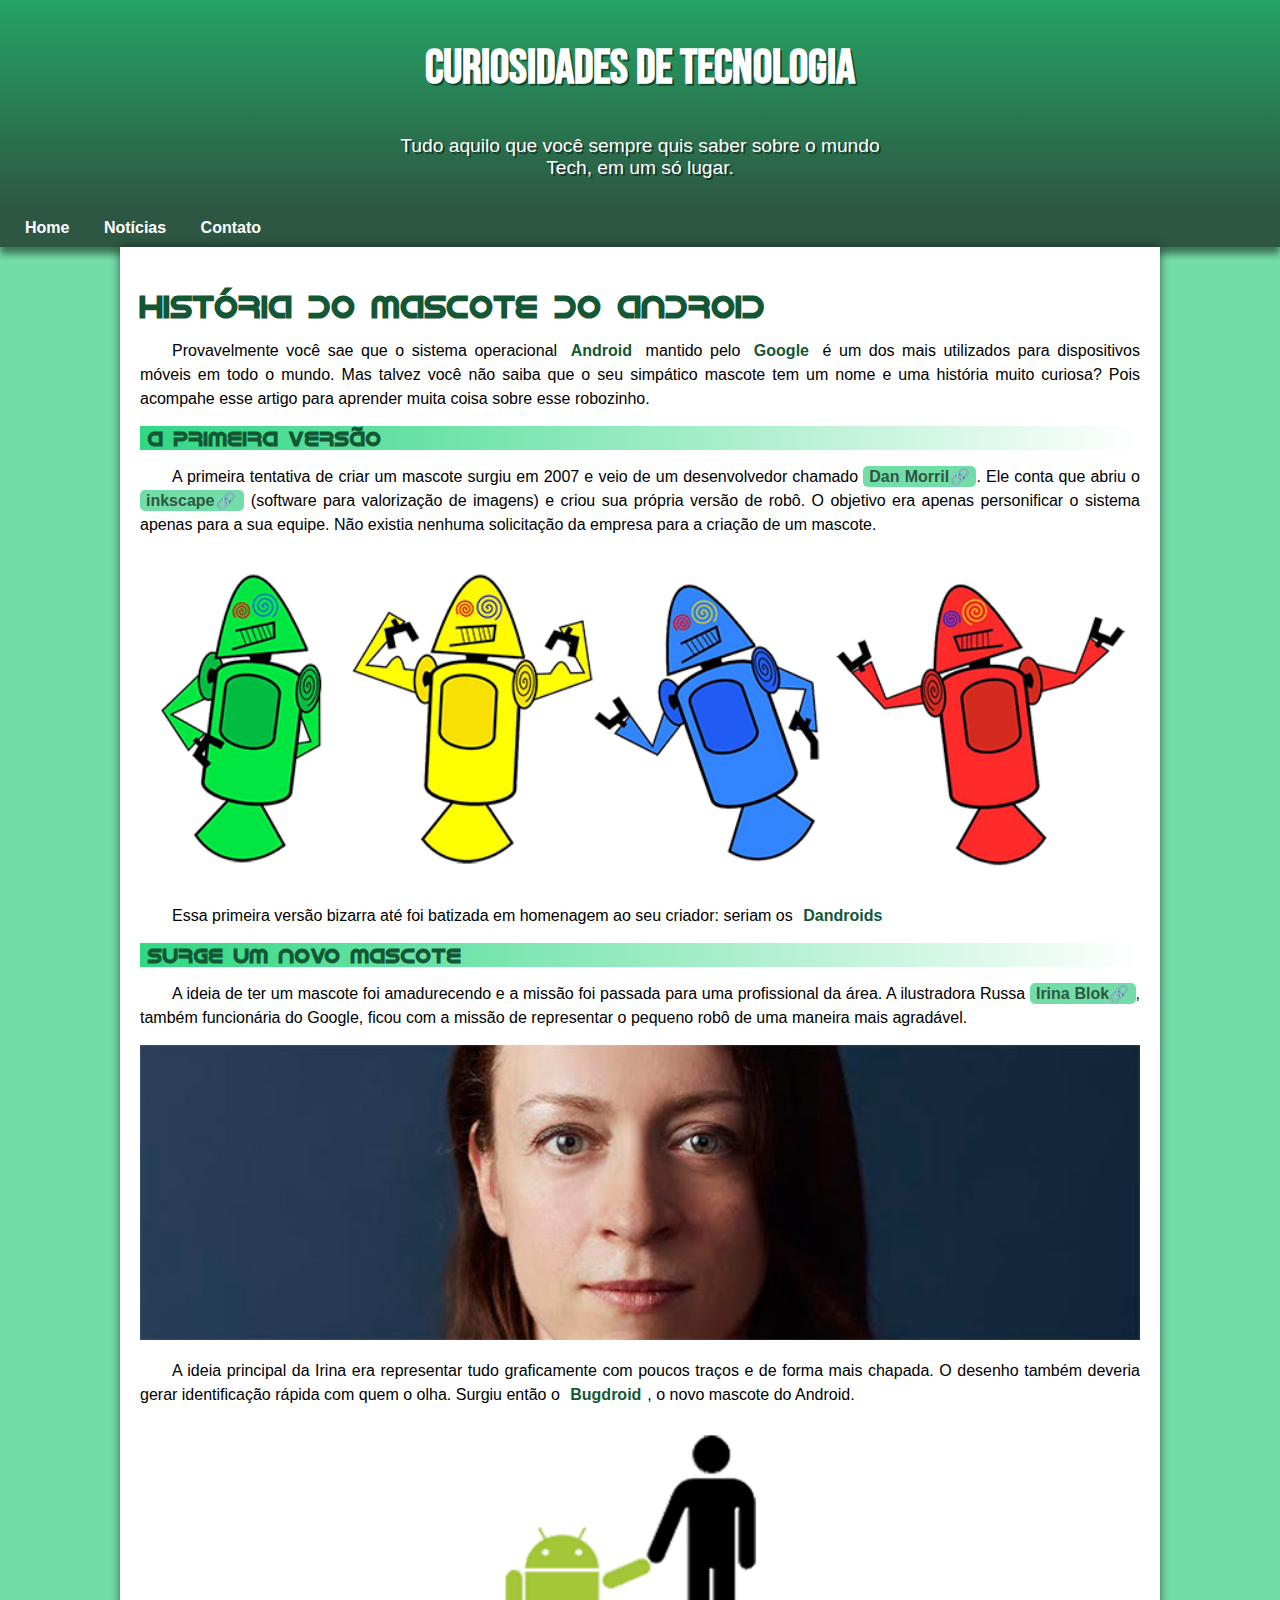
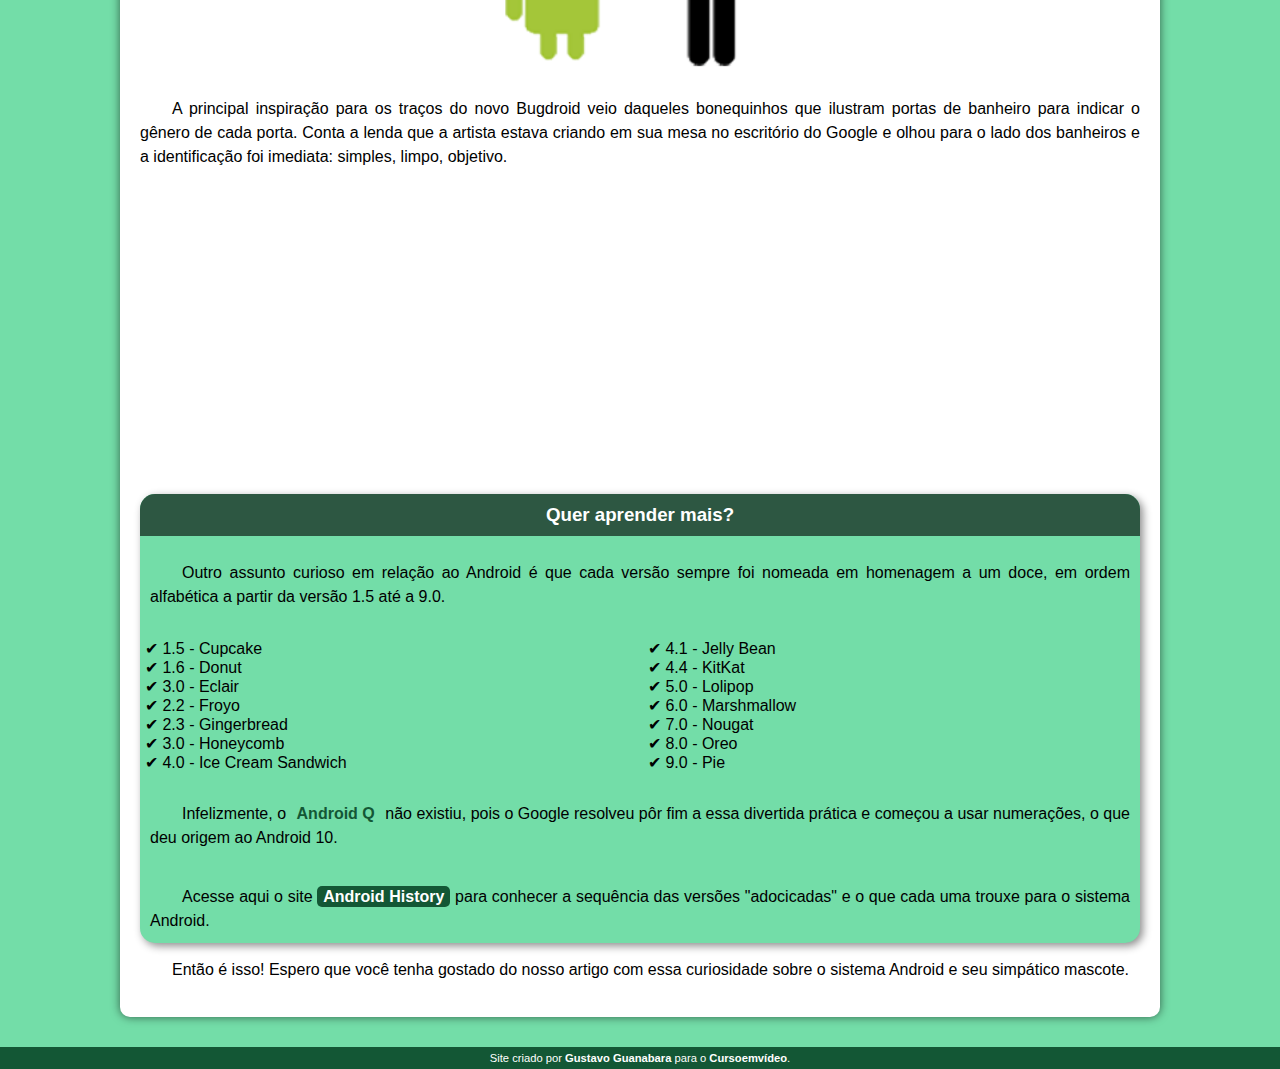
<file: index.html>
<!DOCTYPE html>
<html lang="pt-br">
<head>
    <meta charset="UTF-8">
    <meta http-equiv="X-UA-Compatible" content="IE=edge">
    <meta name="viewport" content="width=device-width, initial-scale=1.0">
    <link rel="shortcut icon" href="pacote-projeto-d010/imagens/favicon.ico" type="image/x-icon">
    <title>Mascote do Android</title>
    <link rel="stylesheet" href="style.css">
</head>
<body>
    <header>
        <h1>CURIOSIDADES DE TECNOLOGIA</h1>
        <br>
        <p>Tudo aquilo que você sempre quis saber sobre o mundo Tech, em um só lugar.</p>
    </header>
    <nav>
        <a href="#">Home</a>
        <a href="#">Notícias</a>
        <a href="#">Contato</a>
    </nav>
    <main>
        <article>
            <h1>HISTÓRIA DO MASCOTE DO ANDROID</h1>
            <p>Provavelmente você sae que  o sistema operacional <strong>Android</strong> mantido pelo <strong>Google</strong> é um dos mais utilizados para dispositivos móveis em todo o mundo. Mas talvez você não saiba que o seu simpático mascote tem um nome e uma história muito curiosa? Pois acompahe esse artigo para aprender muita coisa sobre esse robozinho.</p>
            <h2>A PRIMEIRA VERSÃO</h2>
            <p>A primeira tentativa de criar um mascote surgiu em 2007 e veio de um desenvolvedor chamado <a href="https://androidcommunity.com/dan-morrill-shows-us-the-android-mascot-that-almost-was-20130103/" target="_blank" rel="external" class="externo">Dan Morril</a>. Ele conta que abriu o <a href="https://inkscape.org" target="_blank" rel="external" class="externo">inkscape</a> (software para valorização de imagens) e criou sua própria versão de robô. O objetivo era apenas personificar o sistema apenas para a sua equipe. Não existia nenhuma solicitação da empresa para a criação de um mascote.</p>
            <picture>
                <source media="(max-width: 650px)" srcset="pacote-projeto-d010\imagens\dan-droids-pq.png" type="image/png">
                <img src="pacote-projeto-d010/imagens/dan-droids.png" alt="Primeiro mascote do android">
            </picture>
            <p>Essa primeira versão bizarra até foi batizada em homenagem ao seu criador: seriam os <strong>Dandroids</strong></p>
            <h2>SURGE UM NOVO MASCOTE</h2>
            <p>A ideia de ter um mascote foi amadurecendo e a missão foi passada para uma profissional da área. A ilustradora Russa <a href="https://www.irinablok.com/" rel="external" target="_blank" class="externo">Irina Blok</a>, também funcionária do Google, ficou com a missão de representar o pequeno robô de uma maneira mais agradável.</p>
            
            <picture>
                <source media="(max-width: 650px)" srcset="pacote-projeto-d010/imagens/irina-blok-pq.jpg" type="image/jpg">
                <img src="pacote-projeto-d010/imagens/irina-blok.jpg" alt="Irina BLock">
            </picture>

            <p>A ideia principal da Irina era representar tudo graficamente com poucos traços e de forma mais chapada. O desenho também deveria gerar identificação rápida com quem o olha. Surgiu então o <strong>Bugdroid</strong>, o novo mascote do Android.</p>

            <img src="pacote-projeto-d010/imagens/bugdroid.png" class="pequena" alt="Bugdroid">

            <p>A principal inspiração para os traços do novo Bugdroid veio daqueles bonequinhos que ilustram portas de banheiro para indicar o gênero de cada porta. Conta a lenda que a artista estava criando em sua mesa no escritório do Google e olhou para o lado dos banheiros e a identificação foi imediata: simples, limpo, objetivo.</p>

                <iframe width="560" height="315" src="https://www.youtube.com/embed/l2UDgpLz20M" title="YouTube video player" frameborder="0" allow="accelerometer; autoplay; clipboard-write; encrypted-media; gyroscope; picture-in-picture; web-share" allowfullscreen></iframe>
            
            <aside>
                <h3>Quer aprender mais?</h3>
                <p>Outro assunto curioso em relação ao Android é que cada versão sempre foi nomeada em homenagem a um doce, em ordem alfabética a partir da versão 1.5 até a 9.0.</p>
                <ul>
                    <li>1.5 - <abbr title="Bolo de copo">Cupcake</abbr></li>
                    <li>1.6 - <abbr title="Rosquinha">Donut</abbr></li>
                    <li>3.0 - <abbr title="Bomba">Eclair</abbr></li>
                    <li>2.2 - <abbr title="Iogurt congelado">Froyo</abbr></li>
                    <li>2.3 - <abbr title="Biscoito de gengibre">Gingerbread</abbr></li>
                    <li>3.0 - <abbr title="Favo de mel">Honeycomb</abbr></li>
                    <li>4.0 - <abbr title="Sauduiche de sorvete">Ice Cream Sandwich</abbr></li>
                    <li>4.1 - <abbr title="Jujuba">Jelly Bean</abbr></li>
                    <li>4.4 - <abbr title="Kitkat">KitKat</abbr></li>
                    <li>5.0 - <abbr title="Pirulito">Lolipop</abbr></li>
                    <li>6.0 - <abbr title="Marshmallow">Marshmallow</abbr></li>
                    <li>7.0 - <abbr title="Torrone">Nougat</abbr></li>
                    <li>8.0 - <abbr title="Oreo">Oreo</abbr></li>
                    <li>9.0 - <abbr title="Torta">Pie</abbr></li>
                </ul>
                <p>Infelizmente, o <strong>Android Q</strong> não existiu, pois o Google resolveu pôr fim a essa divertida prática e começou a usar numerações, o que deu origem ao Android 10.</p>
                <p>Acesse aqui o site <a href="https://www.android.com/intl/en_uk/history/">Android History</a> para conhecer a sequência das versões "adocicadas" e o que cada uma trouxe para o sistema Android.</p>
            </aside>

            <p>Então é isso! Espero que você tenha gostado do nosso artigo com essa curiosidade sobre o sistema Android e seu simpático mascote.</p>
        </article>
    </main>
    <footer>
        <p>Site criado por <a id="pe" href="https://gustavoguanabara.github.io/" rel="external" target="_blank">Gustavo Guanabara</a> para o <a id="pe" href="https://www.youtube.com/cursoemvideo" rel="external" target="_blank">Cursoemvídeo</a>.</p>
    </footer>
</body>
</html>
</file>
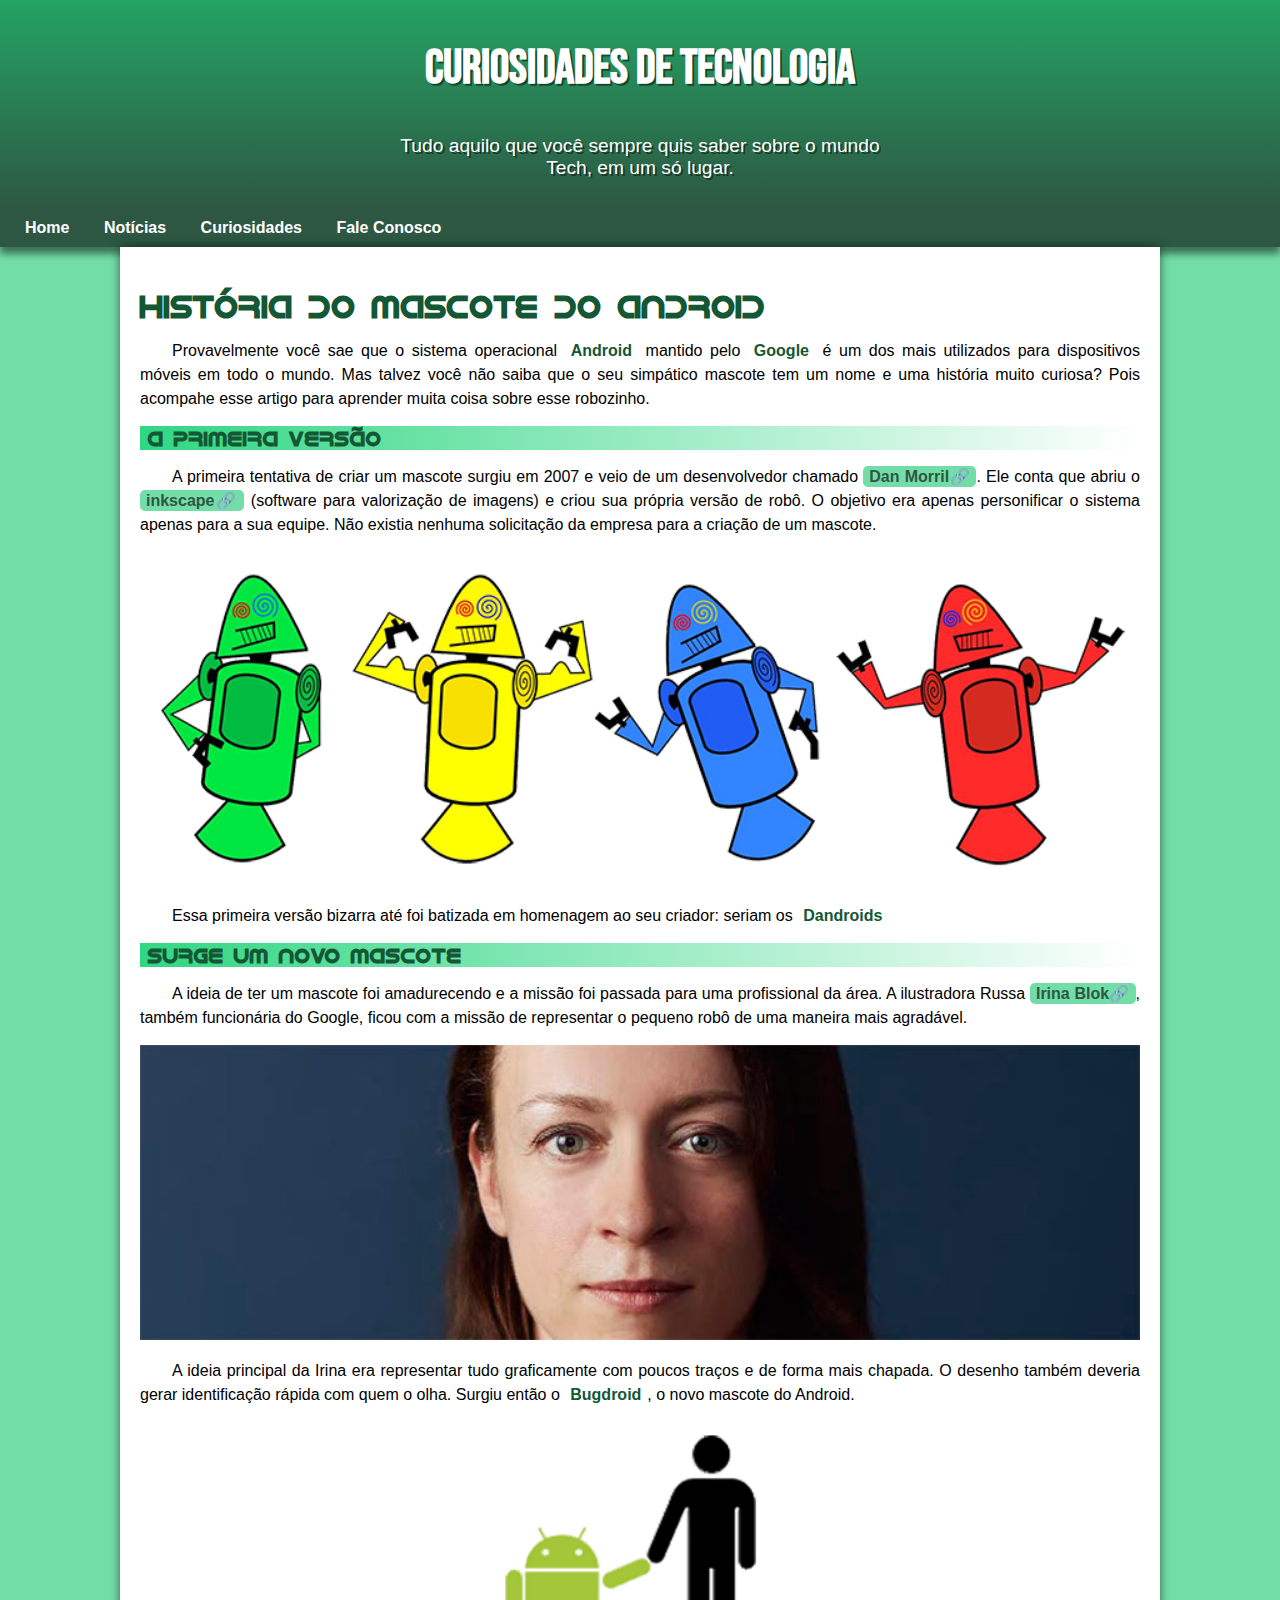
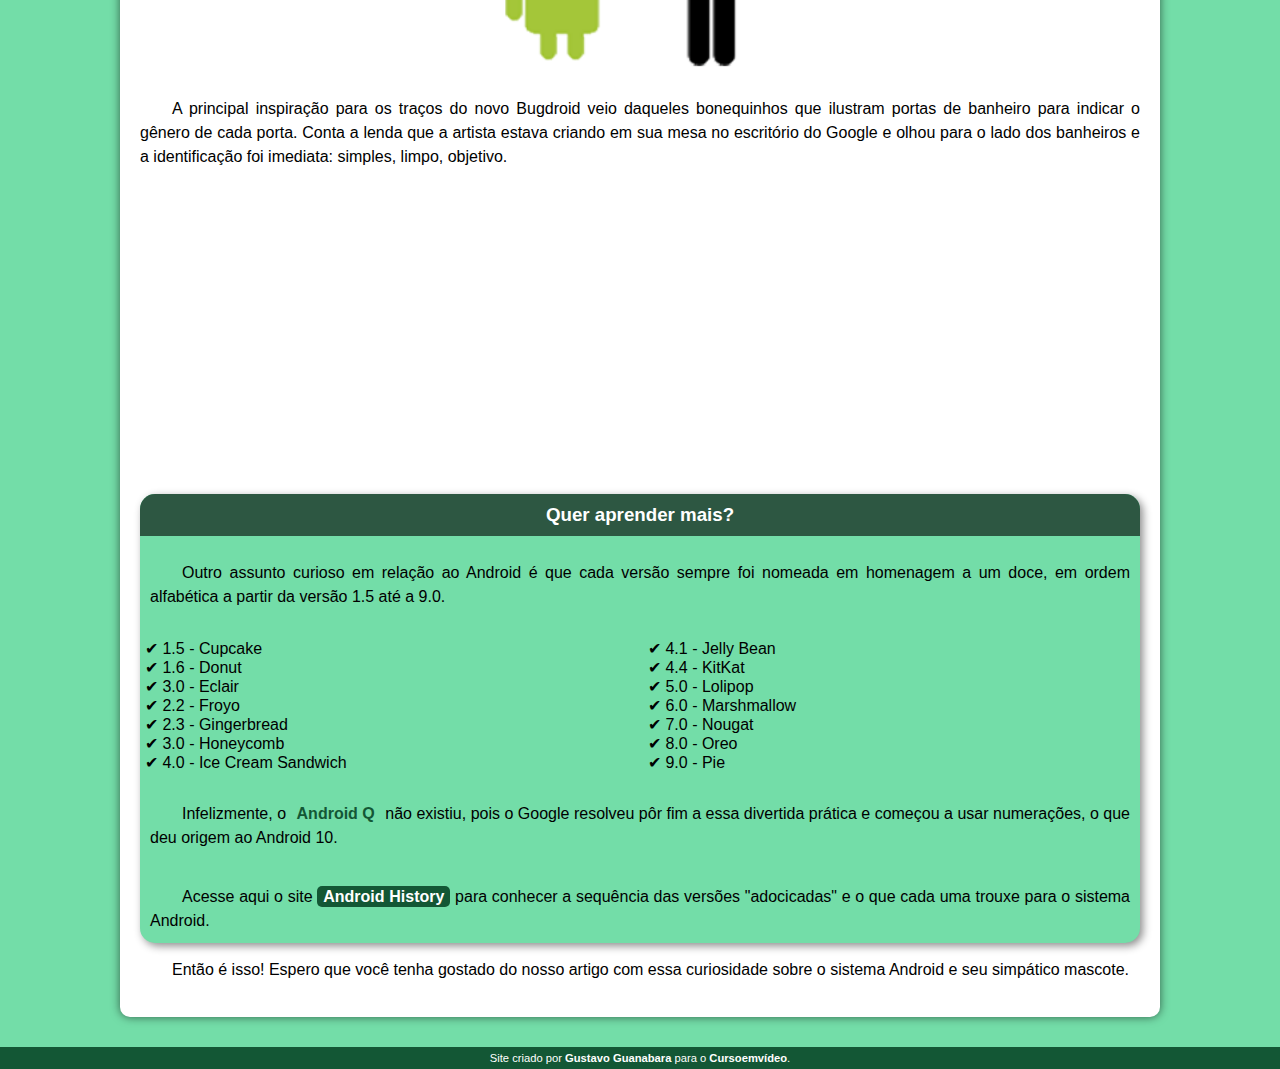
<file: index.html.html>
<!DOCTYPE html>
<html lang="pt-br">
<head>
    <meta charset="UTF-8">
    <meta http-equiv="X-UA-Compatible" content="IE=edge">
    <meta name="viewport" content="width=device-width, initial-scale=1.0">
    <link rel="shortcut icon" href="pacote-projeto-d010/imagens/favicon.ico" type="image/x-icon">
    <title>Mascote do Android</title>
    <link rel="stylesheet" href="style.css">
</head>
<body>
    <header>
        <h1>CURIOSIDADES DE TECNOLOGIA</h1>
        <br>
        <p>Tudo aquilo que você sempre quis saber sobre o mundo Tech, em um só lugar.</p>
    </header>
    <nav>
        <a href="#">Home</a>
        <a href="#">Notícias</a>
        <a href="#">Curiosidades</a>
        <a href="#">Fale Conosco</a>
    </nav>
    <main>
        <article>
            <h1>HISTÓRIA DO MASCOTE DO ANDROID</h1>
            <p>Provavelmente você sae que  o sistema operacional <strong>Android</strong> mantido pelo <strong>Google</strong> é um dos mais utilizados para dispositivos móveis em todo o mundo. Mas talvez você não saiba que o seu simpático mascote tem um nome e uma história muito curiosa? Pois acompahe esse artigo para aprender muita coisa sobre esse robozinho.</p>
            <h2>A PRIMEIRA VERSÃO</h2>
            <p>A primeira tentativa de criar um mascote surgiu em 2007 e veio de um desenvolvedor chamado <a href="https://androidcommunity.com/dan-morrill-shows-us-the-android-mascot-that-almost-was-20130103/" target="_blank" rel="external" class="externo">Dan Morril</a>. Ele conta que abriu o <a href="https://inkscape.org" target="_blank" rel="external" class="externo">inkscape</a> (software para valorização de imagens) e criou sua própria versão de robô. O objetivo era apenas personificar o sistema apenas para a sua equipe. Não existia nenhuma solicitação da empresa para a criação de um mascote.</p>
            <picture>
                <source media="(max-width: 650px)" srcset="pacote-projeto-d010\imagens\dan-droids-pq.png" type="image/png">
                <img src="pacote-projeto-d010/imagens/dan-droids.png" alt="Primeiro mascote do android">
            </picture>
            <p>Essa primeira versão bizarra até foi batizada em homenagem ao seu criador: seriam os <strong>Dandroids</strong></p>
            <h2>SURGE UM NOVO MASCOTE</h2>
            <p>A ideia de ter um mascote foi amadurecendo e a missão foi passada para uma profissional da área. A ilustradora Russa <a href="https://www.irinablok.com/" rel="external" target="_blank" class="externo">Irina Blok</a>, também funcionária do Google, ficou com a missão de representar o pequeno robô de uma maneira mais agradável.</p>
            
            <picture>
                <source media="(max-width: 650px)" srcset="pacote-projeto-d010/imagens/irina-blok-pq.jpg" type="image/jpg">
                <img src="pacote-projeto-d010/imagens/irina-blok.jpg" alt="Irina BLock">
            </picture>

            <p>A ideia principal da Irina era representar tudo graficamente com poucos traços e de forma mais chapada. O desenho também deveria gerar identificação rápida com quem o olha. Surgiu então o <strong>Bugdroid</strong>, o novo mascote do Android.</p>

            <img src="pacote-projeto-d010/imagens/bugdroid.png" class="pequena" alt="Bugdroid">

            <p>A principal inspiração para os traços do novo Bugdroid veio daqueles bonequinhos que ilustram portas de banheiro para indicar o gênero de cada porta. Conta a lenda que a artista estava criando em sua mesa no escritório do Google e olhou para o lado dos banheiros e a identificação foi imediata: simples, limpo, objetivo.</p>

                <iframe width="560" height="315" src="https://www.youtube.com/embed/l2UDgpLz20M" title="YouTube video player" frameborder="0" allow="accelerometer; autoplay; clipboard-write; encrypted-media; gyroscope; picture-in-picture; web-share" allowfullscreen></iframe>
            
            <aside>
                <h3>Quer aprender mais?</h3>
                <p>Outro assunto curioso em relação ao Android é que cada versão sempre foi nomeada em homenagem a um doce, em ordem alfabética a partir da versão 1.5 até a 9.0.</p>
                <ul>
                    <li>1.5 - <abbr title="Bolo de copo">Cupcake</abbr></li>
                    <li>1.6 - <abbr title="Rosquinha">Donut</abbr></li>
                    <li>3.0 - <abbr title="Bomba">Eclair</abbr></li>
                    <li>2.2 - <abbr title="Iogurt congelado">Froyo</abbr></li>
                    <li>2.3 - <abbr title="Biscoito de gengibre">Gingerbread</abbr></li>
                    <li>3.0 - <abbr title="Favo de mel">Honeycomb</abbr></li>
                    <li>4.0 - <abbr title="Sauduiche de sorvete">Ice Cream Sandwich</abbr></li>
                    <li>4.1 - <abbr title="Jujuba">Jelly Bean</abbr></li>
                    <li>4.4 - <abbr title="Kitkat">KitKat</abbr></li>
                    <li>5.0 - <abbr title="Pirulito">Lolipop</abbr></li>
                    <li>6.0 - <abbr title="Marshmallow">Marshmallow</abbr></li>
                    <li>7.0 - <abbr title="Torrone">Nougat</abbr></li>
                    <li>8.0 - <abbr title="Oreo">Oreo</abbr></li>
                    <li>9.0 - <abbr title="Torta">Pie</abbr></li>
                </ul>
                <p>Infelizmente, o <strong>Android Q</strong> não existiu, pois o Google resolveu pôr fim a essa divertida prática e começou a usar numerações, o que deu origem ao Android 10.</p>
                <p>Acesse aqui o site <a href="https://www.android.com/intl/en_uk/history/">Android History</a> para conhecer a sequência das versões "adocicadas" e o que cada uma trouxe para o sistema Android.</p>
            </aside>

            <p>Então é isso! Espero que você tenha gostado do nosso artigo com essa curiosidade sobre o sistema Android e seu simpático mascote.</p>
        </article>
    </main>
    <footer>
        <p>Site criado por <a id="pe" href="https://gustavoguanabara.github.io/" rel="external" target="_blank">Gustavo Guanabara</a> para o <a id="pe" href="https://www.youtube.com/cursoemvideo" rel="external" target="_blank">Cursoemvídeo</a>.</p>
    </footer>
</body>
</html>
</file>
<file: style.css>
@charset "UTF-8";
@import url('https://fonts.googleapis.com/css2?family=Bebas+Neue&display=swap');
@font-face {
    font-family: 'Android';
    src: url(pacote-projeto-d010/fontes/idroid.otf) format('opentype');
    font-weight: normal;
}

* {
    margin: 0px;
    padding: 0px;
}
:root {
    --cor0: #30D783;
    --cor1: #2D5742;
    --cor2: #24A364;
    --cor3: #73DDA8;
    --cor4: #135735;
    --fonte-padrao: arial, verdana, sans-serif;
    --fonte-destaque: 'Bebas Neue', cursive;
    --fonte-android: 'Android', cursive;
}
header {
    background-image: linear-gradient(to bottom, var(--cor2), var(--cor1));
    color: white;
    text-align: center;
    font-family: var(--fonte-padrao);
    min-width: 150px;
    padding-top: 40px;
}
header>h1 {
    font-family: var(--fonte-destaque);
    margin-bottom: 20px;
    font-size: 3em;
    text-shadow: 2px 2px 0px rgba(0, 0, 0, 0.466);
}
header>p {
    text-align: center;
    font-family: var(--fonte-padrao);
    font-size: 1.2em;
    max-width: 500px;
    margin: auto;
    padding-right: 10px;
    padding-left: 10px;
    padding-bottom: 30px;
    text-shadow: 2px 2px 0px rgba(0, 0, 0, 0.466);
}
nav {
    background-color: var(--cor1);
    padding: 10px;
    box-shadow: 0px 7px 7px rgba(0, 0, 0, 0.479);
}
nav>a {
    color: white;
    text-decoration: none;
    padding: 15px;
    border-radius: 5px;
    font-weight: bold;
    transition-duration: 0.3s;
}
nav > a:hover {
    background-color: var(--cor0);
    color: var(--cor1);
}
body {
    background-color: var(--cor3);
    font-family: Arial, Helvetica, sans-serif;
}
a.externo::after {
    content: '\1F517';
}
main {
    background-color: white;
    display: block;
    box-shadow: 0px 0px 10px rgba(0, 0, 0, 0.568);
    min-width: 300px;
    max-width: 1000px;
    height: max-content;
    margin: auto;
    margin-bottom: 30px;
    font-family: var(--fonte-padrao);
    padding: 20px;
    border-bottom-left-radius: 10px;
    border-bottom-right-radius: 10px;
}
img {
    width: 100%;
}
main h1 {
    color: var(--cor4);
    padding-top: 20px;
    font-family: var(--fonte-android);
}
main h2 {
    color: var(--cor4);
    text-indent: 8px;
    background-image: linear-gradient(to right,var(--cor0),transparent);
    font-family: var(--fonte-android);
    font-size: 1.3em;
}
main p {
    text-indent: 2em;
    text-align: justify;
    margin: 15px 0px;
    line-height: 1.5em;
}
main strong {
    color: var(--cor4);
    font-weight: bold;
    padding: 2px 6px;
}
main a {
    text-decoration: none;
    font-weight: bold;
    color: var(--cor1);
    background-color: #73DDA8;
    padding: 2px 6px;
    border-radius: 5px;
}
main a:hover {
    text-decoration: underline;
    color: #2D5742;
}
iframe {
    display: block;
    margin: auto;
    padding: 5px;
    width: 75%;
    height: 300px;
}
abbr {
    text-decoration: none;
}
#pe {
    color: white;
    text-decoration: none;
}
.pequena {
    max-width: 400px;
    display: block;
    margin: auto;
}
aside {
    display: block;
    background-color:var(--cor3) ;
    border-radius: 15px;
    box-shadow: 3px 3px 8px rgba(0, 0, 0, 0.452);
}
aside>h3 {
    text-align: center;
    background-color: #2D5742;
    color: white;
    padding: 10px;
    border-top-left-radius: 15px;
    border-top-right-radius: 15px;
}
aside>ul {
    padding: 5px;
    list-style-type: '\2714\0020\0020';
    list-style-position: inside;
    columns: 2;
}
aside>p {
    padding: 10px;
}
aside a {
    background-color: var(--cor4);
    color: white;
    border-radius: 5px;
}
aside a:hover {
    color: white;
}
footer {
    background-color: var(--cor4);
    color: white;
    text-align: center;
    padding: 5px;
    font-size: 0.7em;
}
footer a {
    font-weight: bold;
}
footer a:hover {
    color: var(--cor3);
    text-decoration: underline;
}
</file>
